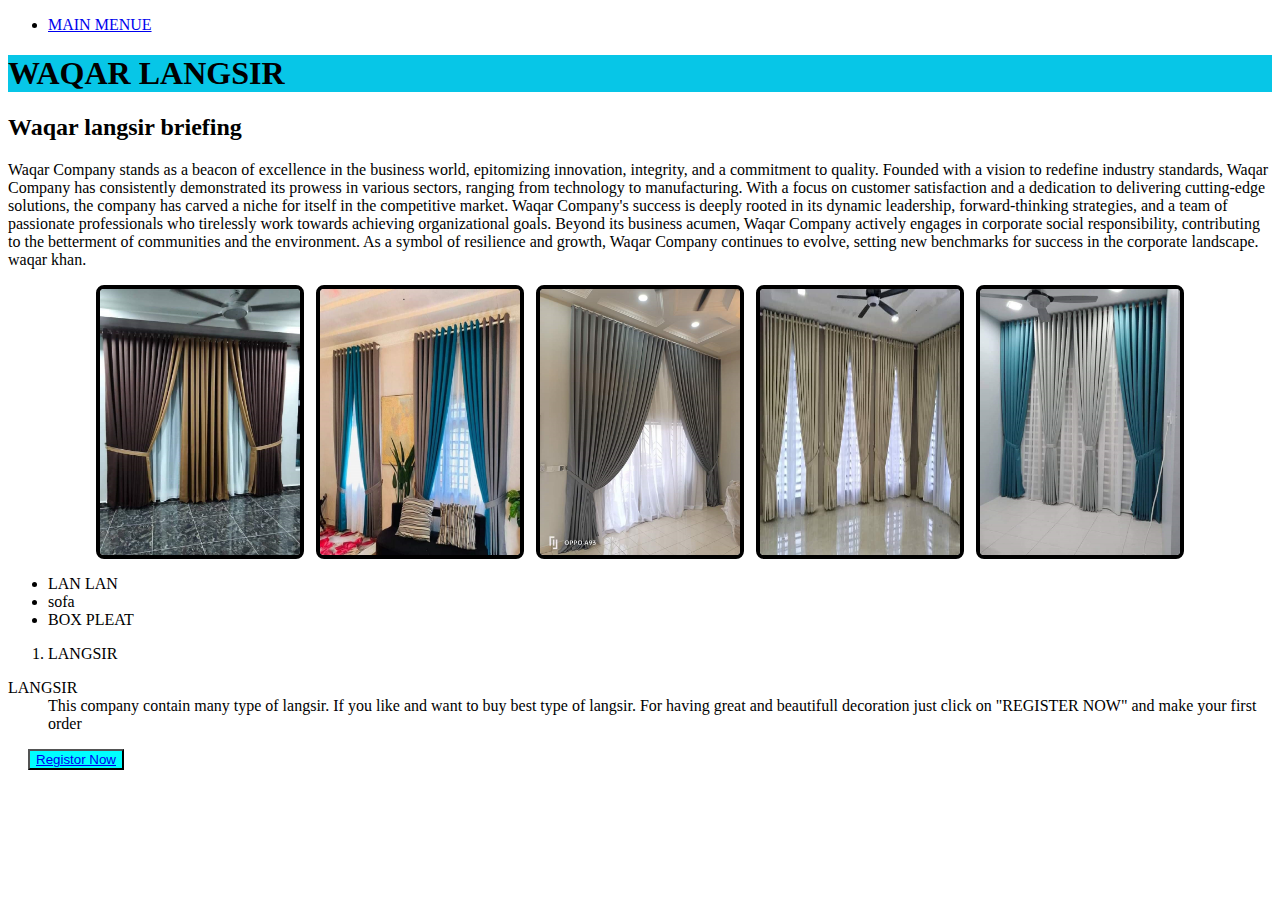
<file: index.html>
<!DOCTYPE html>
<html lang="en">
<head>
    <meta charset="UTF-8">
    <meta name="viewport" content="width=device-width, initial-scale=1.0">
    <title>My peractice</title>
    <link rel="stylesheet" href="my.css">
</head>
<body>
  <nav>
    <ul>
      <li><a href="#" >MAIN MENUE</a>
      </li>
    </ul>
  </nav>
  <header>
    <h1>
      WAQAR LANGSIR
    </h1>
    <h2>
      Waqar langsir briefing
    </h2>
    <p>
      Waqar Company stands as a beacon of excellence in the business world, 
      epitomizing innovation, integrity, and a commitment to quality. Founded 
      with a vision to redefine industry standards, Waqar Company has consistently 
      demonstrated its prowess in various sectors, ranging from technology to 
      manufacturing. With a focus on customer satisfaction and a dedication to
       delivering cutting-edge solutions, the company has carved a niche for itself
        in the competitive market. Waqar Company's success is deeply rooted in its
         dynamic leadership, forward-thinking strategies, and a team of passionate
          professionals who tirelessly work towards achieving organizational goals.
           Beyond its business acumen, Waqar Company actively engages in corporate 
           social responsibility, contributing to the betterment of communities and 
           the environment. As a symbol of resilience and growth, Waqar Company continues 
           to evolve, setting new benchmarks for success in the corporate landscape.
           waqar khan.

    </p>

  </header>  
  <div class="img-container">
    <img src="2.jpg" alt=" Best type of carpet " />
    <img src="1 (1).jpg" />
    <img src="3.jpg" />
    <img src="4.jpg" />
    <img src="5.jpg" />
  </div>
  <ul>
    <li>LAN LAN</li>
    <li>sofa</li>
    <li>BOX PLEAT</li>
  </ul>
  <ol>
    <li>LANGSIR</li>
  </ol>
  <dl>
    <dt>LANGSIR</dt>
    <dd>This company contain many type of langsir. If you like and
      want to buy best type of langsir. For having
      great and beautifull decoration just click on 
      "REGISTER NOW" and make your first order </dd>
    </dl>
    <button>
      <a href="https://wa.me/03474003079">Registor Now</a>
    </button>
</body>
</html>
</file>
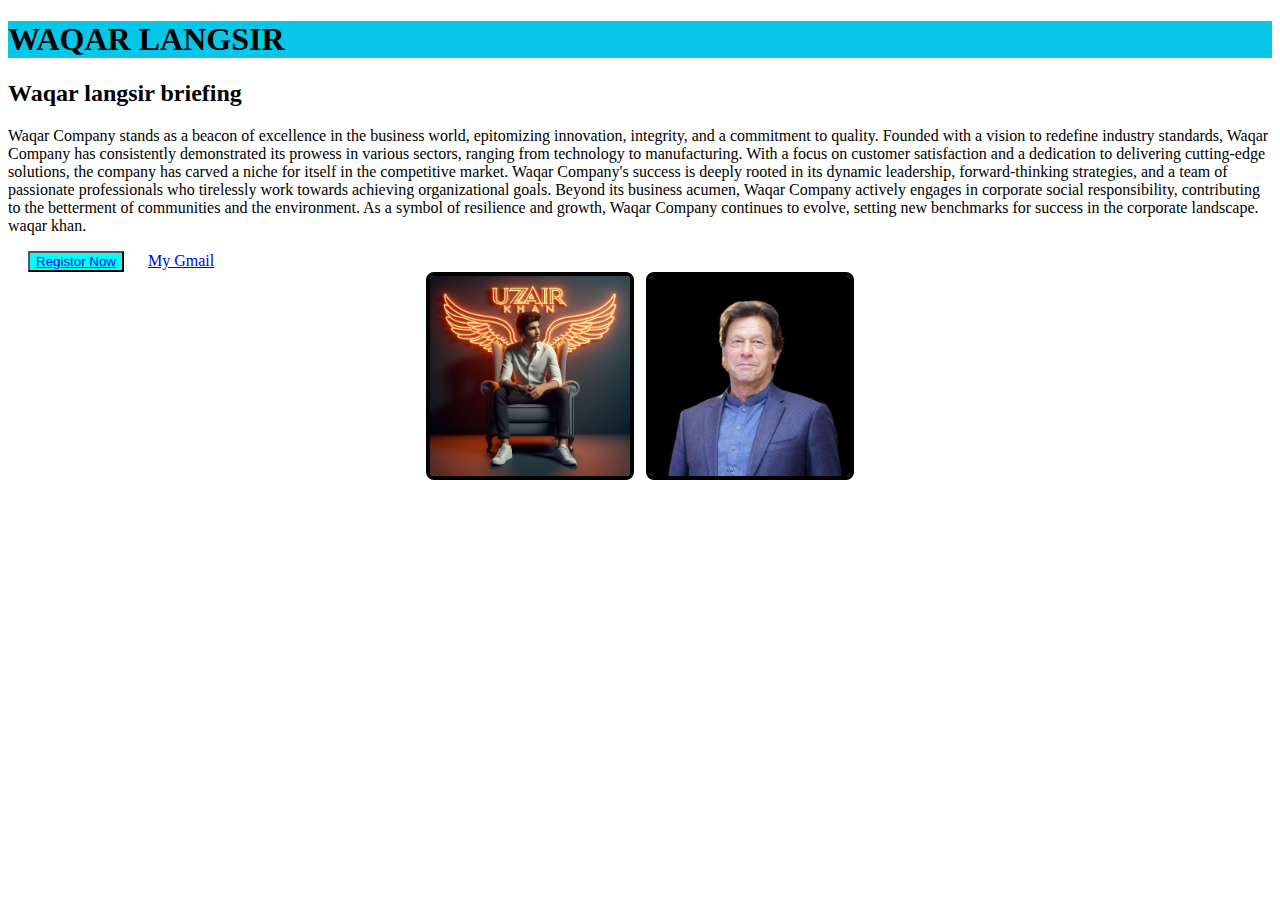
<file: index1.html>
<!DOCTYPE html>
<html lang="en">
<head>
    <meta charset="UTF-8">
    <meta name="viewport" content="width=device-width, initial-scale=1.0">
    <title>My peractice</title>
    <link rel="stylesheet" href="my.css">
</head>
<body>
  <header>
    <h1>
      WAQAR LANGSIR
    </h1>
    <h2>
      Waqar langsir briefing
    </h2>
    <p>
      Waqar Company stands as a beacon of excellence in the business world, 
      epitomizing innovation, integrity, and a commitment to quality. Founded 
      with a vision to redefine industry standards, Waqar Company has consistently 
      demonstrated its prowess in various sectors, ranging from technology to 
      manufacturing. With a focus on customer satisfaction and a dedication to
       delivering cutting-edge solutions, the company has carved a niche for itself
        in the competitive market. Waqar Company's success is deeply rooted in its
         dynamic leadership, forward-thinking strategies, and a team of passionate
          professionals who tirelessly work towards achieving organizational goals.
           Beyond its business acumen, Waqar Company actively engages in corporate 
           social responsibility, contributing to the betterment of communities and 
           the environment. As a symbol of resilience and growth, Waqar Company continues 
           to evolve, setting new benchmarks for success in the corporate landscape.
           waqar khan.

    </p>

  </header>  
  <button>
    <a href="https://www.google.com">Registor Now</a>
  </button>
 <a href="https://www.google.com">My Gmail</a>
 <div class="img-container">
   <img src="/UZair.png"/>
   <img src="/im.jpg" />
 </div>
</body>
</html>
</file>
<file: my.css>
button {
    background-color: aqua;
    margin: 0 20px;
    right: 200px;
}
.img-container {
    display: flex;
    justify-content: center;
    gap: 12px;
}
img {
    border-radius: 8px;
    border: 4px solid rgb(0, 0, 0);
    width: 200px;
}
h1 {
    background: #07c6e7;
    background: linear-gradient(to right bottom, #be1f1f black);
}
</file>
